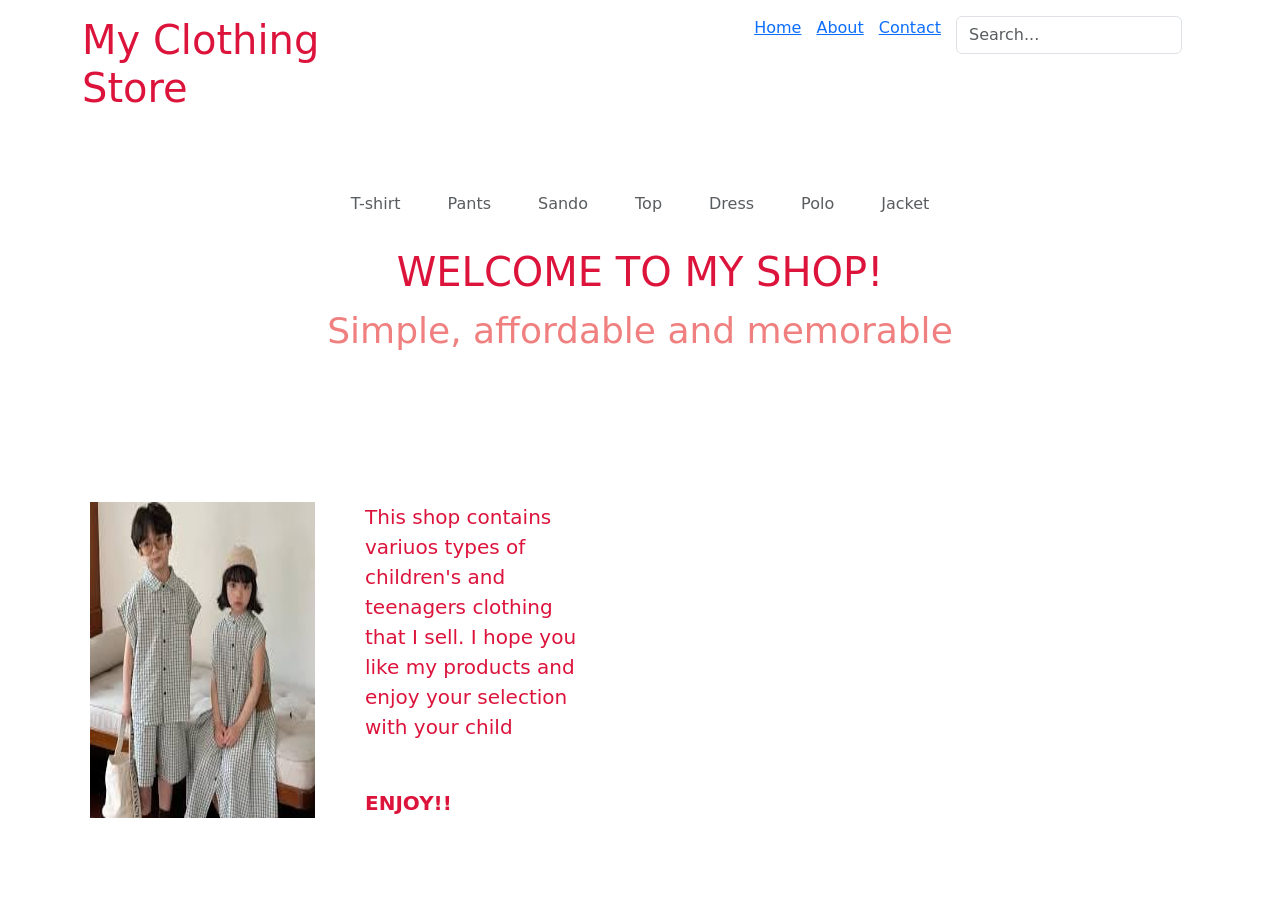
<file: index.html>
<!DOCTYPE html>
<html lang="en">

<head>
  <meta charset="UTF-8">
  <meta name="viewport" content="width=device-width, initial-scale=1.0">
  <link rel="stylesheet" href="style.css">
  <title>My Clothing Store (final output)</title>
  <link href="https://cdn.jsdelivr.net/npm/bootstrap@5.3.8/dist/css/bootstrap.min.css" rel="stylesheet"
    integrity="sha384-sRIl4kxILFvY47J16cr9ZwB07vP4J8+LH7qKQnuqkuIAvNWLzeN8tE5YBujZqJLB" crossorigin="anonymous">
</head>

<body>
  <div class="container">
    <header class="d-flex flex-wrap justify-content-center py-3 mb-4">
      <h1>My Clothing <br> Store</h1> <a href="/"
        class="d-flex align-items-center mb-3 mb-md-0 me-md-auto link-body-emphasis text-decoration-none"> <svg
          class="bi me-2" width="40" height="32" aria-hidden="true">
          <use xlink:href="#bootstrap"></use>
        </svg>
        <ul class="nav nav-pills">
          <a href="index.html">Home</a>
          <a href="about.html">About</a>
          <a href="contact.html">Contact</a>
        </ul>
        <br>
        <form class="col-12 col-lg-auto mb-3 mb-lg-0 me-lg-3" role="search"> <input type="search" class="form-control"
            placeholder="Search..." aria-label="Search"> </form>
    </header>
  </div>

  <br>
  <ul class="nav justify-content-center">
    <li class="nav-item2">
      <a class="nav-link disabled" aria-disabled="true">T-shirt</a>
    </li>
    <li class="nav-item">
      <a class="nav-link disabled" aria-disabled="true">Pants</a>
    </li>
    <li class="nav-item">
      <a class="nav-link disabled" aria-disabled="true">Sando</a>
    </li>
    <li class="nav-item">
      <a class="nav-link disabled" aria-disabled="true">Top</a>
    </li>
    <li class="nav-item">
      <a class="nav-link disabled" aria-disabled="true">Dress</a>
    </li>
    <li class="nav-item">
      <a class="nav-link disabled" aria-disabled="true">Polo</a>
    </li>
    <li class="nav-item">
      <a class="nav-link disabled" aria-disabled="true">Jacket</a>
    </li>
  </ul>
  <br>

  <section class="welcome">
    <h1>WELCOME TO MY SHOP!</h1>
    <p class="sub">Simple, affordable and memorable</p>
  </section>
  <br>
  <div class="container1">
  <img src=".//2a5ae50f-defc-4c05-9266-af5a7f7f34d5.jpg" alt="children clothing">

  <div class="text">
    <p>This shop contains variuos types of children's
      and teenagers clothing that I sell.
      I hope you like my products
      and enjoy your selection
      with your child</p>
    <br><strong>ENJOY!!</strong>
  </div>

</body>


</html>
</file>
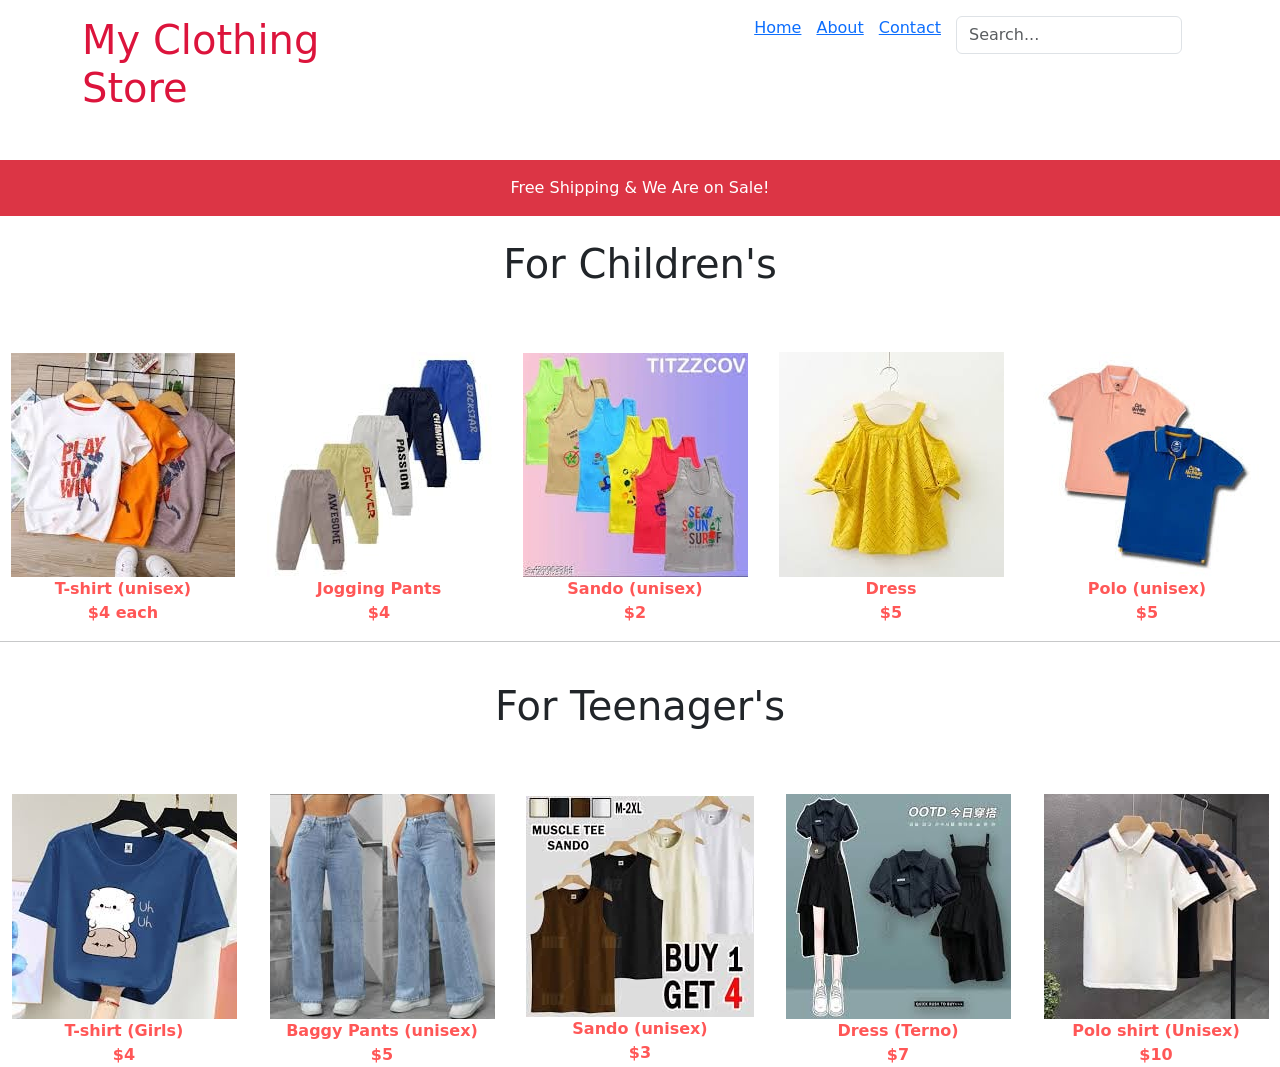
<file: about.html>
<!DOCTYPE html>
<html lang="en">

<head>
  <meta charset="UTF-8">
  <meta name="viewport" content="width=device-width, initial-scale=1.0">
  <link rel="stylesheet" href="style.css">
  <title>About</title>
  <link href="https://cdn.jsdelivr.net/npm/bootstrap@5.3.8/dist/css/bootstrap.min.css" rel="stylesheet"
    integrity="sha384-sRIl4kxILFvY47J16cr9ZwB07vP4J8+LH7qKQnuqkuIAvNWLzeN8tE5YBujZqJLB" crossorigin="anonymous">
</head>

<body>
  <div class="container">
    <header class="d-flex flex-wrap justify-content-center py-3 mb-4">
      <h1>My Clothing <br> Store</h1> <a href="/"
        class="d-flex align-items-center mb-3 mb-md-0 me-md-auto link-body-emphasis text-decoration-none"> <svg
          class="bi me-2" width="40" height="32" aria-hidden="true">
          <use xlink:href="#bootstrap"></use>
        </svg>
        <ul class="nav nav-pills">
          <a href="index.html">Home</a>
          <a href="about.html">About</a>
          <a href="contact.html">Contact</a>
        </ul>
        <br>
        <form class="col-12 col-lg-auto mb-3 mb-lg-0 me-lg-3" role="search"> <input type="search" class="form-control"
            placeholder="Search..." aria-label="Search"> </form>
    </header>
  </div>

  <div class="text-bg-danger p-3">Free Shipping & We Are on Sale!</div>
<br>
  <div class="body">
    <div class="h1">
    <h1>For Children's</h1>
    <br>
</div>
  <div class="item">
    <div class="item-1">
      <img src=".//8bbf33e3-ee1d-4ea1-8b35-938ba4fc5735.jpg" alt="T-shirt (unisex)">
      <div class="text1">T-shirt (unisex)</div>
      <div class="price-tag">$4 each</div>
    </div>

    <div class="item-1">
      <img src=".//a4cb100c-9dde-40b1-9da0-767b5b45f0c1.jpg" alt="Jogging Pants">
      <div class="text1">Jogging Pants</div>
      <div class="price-tag">$4</div>
    </div>

    <div class="item-1">
      <img src=".//292e9d35-1922-4ca4-bcc6-a7762f943f53.jpg" alt="Sando (unisex)">
      <div class="text1">Sando (unisex)</div>
      <div class="price-tag">$2</div>
    </div>

    <div class="item-1">
      <img src=".//9b6b782f-4043-4826-a834-2f5947c1be0a.jpg" alt="Dress">
      <div class="text1">Dress</div>
      <div class="price-tag">$5</div>
    </div>

    <div class="item-1">
      <img src=".//22bda64a-5dd0-4200-9410-43e23fa1a71f.jpg" alt="Polo (unisex)">
      <div class="text1">Polo (unisex)</div>
      <div class="price-tag">$5</div>
    </div>
<br>
</div>
<hr>
<br>
<div class="body">
  <div class="h1">
  <h1>For Teenager's</h1>
  <br>
  </div>
  <div class="item">
    <div class="item-1">
      <img src=".//bd8d1436-9f33-45ba-be02-1cbcfe26c555.jpg" alt="T-shirt (girls)">
      <div class="text1">T-shirt (Girls)</div>
      <div class="price-tag">$4</div>
    </div>

    <div class="item-1">
      <img src=".//a7610259-a523-49f2-b5d9-17c7d526953f.jpg" alt="Baggy Pants">
      <div class="text1">Baggy Pants (unisex)</div>
      <div class="price-tag">$5</div>
    </div>

    <div class="item-1">
      <img src=".//574984b8-b463-43b4-86ce-b80d9ec3ad66.jpg" alt="Sando (unisex)">
      <div class="text1">Sando (unisex)</div>
        <div class="price-tag">$3</div>
    </div>

    <div class="item-1">
      <img src=".//f90d1326-f318-4e27-9dbe-8ef901fe3ee3.jpg" alt="Dress (Terno)">
      <div class="text1">Dress (Terno)</div>
      <div class="price-tag">$7</div>
    </div>

    <div class="item-1">
      <img src=".//3e8d5595-add9-4d4d-86af-23c6bad8425a.jpg" alt="Polo shirt (unisex)">
      <div class="text1">Polo shirt (Unisex)</div>
      <div class="price-tag">$10</div>
    </div>

    </div>
</div>


  </body>

  </html>
</file>
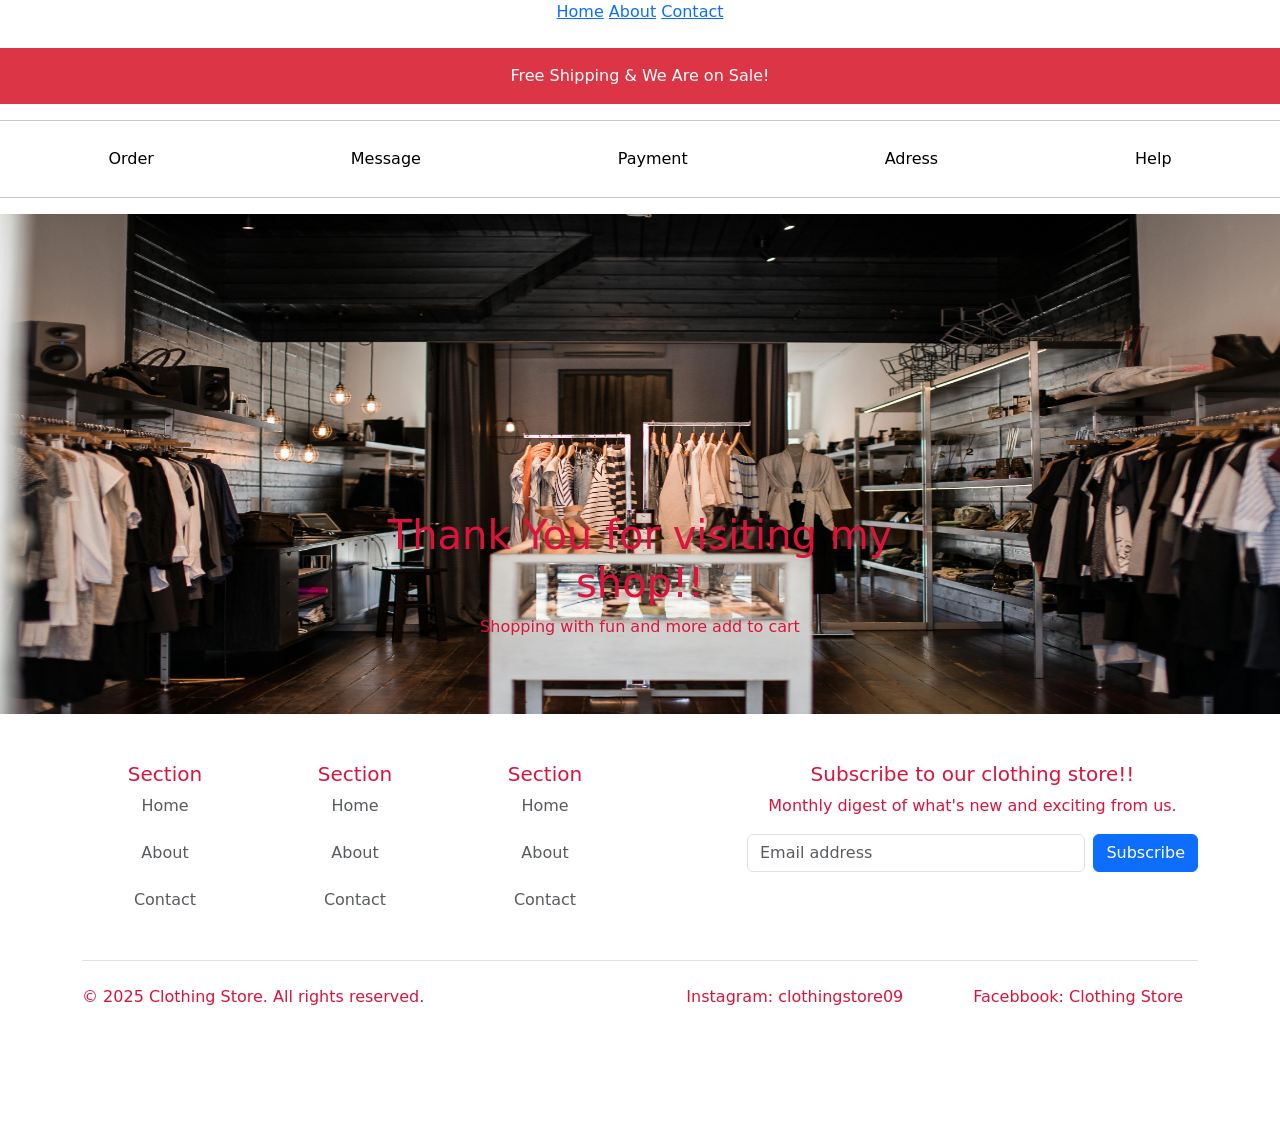
<file: contact.html>
<!DOCTYPE html>
<html lang="en">

<head>
    <meta charset="UTF-8">
    <meta name="viewport" content="width=device-width, initial-scale=1.0">
    <link rel="stylesheet" href="style.css">
    <title>My Clothing Store (page 3)</title>
    <link href="https://cdn.jsdelivr.net/npm/bootstrap@5.3.8/dist/css/bootstrap.min.css" rel="stylesheet"
        integrity="sha384-sRIl4kxILFvY47J16cr9ZwB07vP4J8+LH7qKQnuqkuIAvNWLzeN8tE5YBujZqJLB" crossorigin="anonymous">
</head>

<body>
    <nav class="navigator">
        <a href="index.html">Home</a>
        <a class="active" href="page2.html">About</a>
        <a href="contact.html">Contact</a>
    </nav>

    <br>

    <div class="text-bg-danger p-3">Free Shipping & We Are on Sale!</div>

    <hr>
    <div class="category2">
        <div class="category">Order</div>
        <div class="category">Message</div>
        <div class="category">Payment</div>
        <div class="category">Adress</div>
        <div class="category">Help</div>
    </div>
    <hr>

    <div class="section">
        <img src=".//pexels-rachel-claire-5531541.jpg" alt="clothing store">
        <div class="text3">
            <h1>Thank You for visiting my shop!!</h1>
            <p>Shopping with fun and more add to cart</p>
        </div>
        </section>

        <div class="container">
            <footer class="py-5">
                <div class="row">
                    <div class="col-6 col-md-2 mb-3">
                        <h5>Section</h5>
                        <ul class="nav flex-column">
                            <li class="nav-item mb-2"><a href="#" class="nav-link p-0 text-body-secondary">Home</a></li>
                            <li class="nav-item mb-2"><a href="#" class="nav-link p-0 text-body-secondary">About</a>
                            </li>
                            <li class="nav-item mb-2"><a href="#" class="nav-link p-0 text-body-secondary">Contact</a>
                            </li>
                        </ul>
                    </div>
                    <div class="col-6 col-md-2 mb-3">
                        <h5>Section</h5>
                        <ul class="nav flex-column">
                            <li class="nav-item mb-2"><a href="#" class="nav-link p-0 text-body-secondary">Home</a></li>
                            <li class="nav-item mb-2"><a href="#" class="nav-link p-0 text-body-secondary">About</a>
                            </li>
                            <li class="nav-item mb-2"><a href="#" class="nav-link p-0 text-body-secondary">Contact</a>
                            </li>
                        </ul>
                    </div>
                    <div class="col-6 col-md-2 mb-3">
                        <h5>Section</h5>
                        <ul class="nav flex-column">
                            <li class="nav-item mb-2"><a href="#" class="nav-link p-0 text-body-secondary">Home</a></li>
                            <li class="nav-item mb-2"><a href="#" class="nav-link p-0 text-body-secondary">About</a>
                            </li>
                            <li class="nav-item mb-2"><a href="#" class="nav-link p-0 text-body-secondary">Contact</a>
                            </li>
                        </ul>
                    </div>
                    <div class="col-md-5 offset-md-1 mb-3">
                        <form>
                            <h5>Subscribe to our clothing store!!</h5>
                            <p>Monthly digest of what's new and exciting from us.</p>
                            <div class="d-flex flex-column flex-sm-row w-100 gap-2"> <label for="newsletter1"
                                    class="visually-hidden">Email address</label> <input id="newsletter1" type="email"
                                    class="form-control" placeholder="Email address"> <button class="btn btn-primary"
                                    type="button">Subscribe</button> </div>
                        </form>
                    </div>
                </div>
                <div class="d-flex flex-column flex-sm-row justify-content-between py-4 my-4 border-top">
                    <p>© 2025 Clothing Store. All rights reserved.</p>
                    <ul class="list-unstyled d-flex">
                        <li class="ms-3"><a class="link-body-emphasis" href="#" aria-label="Instagram"><svg class="bi"
                                    width="24" height="24">
                                    <use xlink:href="#instagram">
                                    </use>
                                </svg></a></li>
                        <p>Instagram: clothingstore09</p>
                        <li class="ms-3"><a class="link-body-emphasis" href="#" aria-label="Facebook"><svg class="bi"
                                    width="24" height="24" aria-hidden="true">
                                    <use xlink:href="#facebook"></use>
                                </svg></a></li>
                        <p>Facebbook: Clothing Store</p>
                    </ul>
                </div>
            </footer>
        </div>
</body>


</html>
</file>
<file: style.css>
ul {
    gap: 15px;
    margin: 15px;
}

.container {
    color: crimson;
}

.welcome {
    font-size: 36px;
    margin-bottom: 10px;
    text-align: center;
    color: crimson;
}

.welcome p {
    color: lightcoral;
    margin-bottom: 30px;
}

.container1 {
    display: flex;
    max-width: 500px;
    gap: 50px;
    margin: 90px;
}

.text {
    font-size: 20px;
    text-align: left;
    color: crimson;
}

.navigator {
    text-align: center;
}




.text1 {
    color: #ff5757;
    font-weight: bold;
    text-align: center;
    justify-content: center;
  }

.item {
    display: flex;
    align-items: center;
    gap: 10px;
    justify-content: center;
  }

.item-1 {
    text-align: center;
    width: 250px;
  }

.item-img {
    width: 100px;
    height: 100px;
    border-radius: 3px;
  }

.price-tag {
    color: #ff5757;
    font-weight: bold;
  }

  .h1 {
    text-align: center;
  }




.text-bg-danger {
    background-color: rgb(red,);
    color: white;
    text-align: center;
    
}

.category2 {
    display: flex;
    text-align: center;
    justify-content: space-around;
    padding: 10px;
    color: black;
}

.text3 {
    position: absolute;
    color: crimson;
    transform: translate(-50%, -50%);
    top: 40%;
    left: 50%;
}

.section img {
    width: 100%;
    height: 500px;
    display: block
}

.section {
    color: white;
    position: relative;
    text-align: center;

}
</file>
